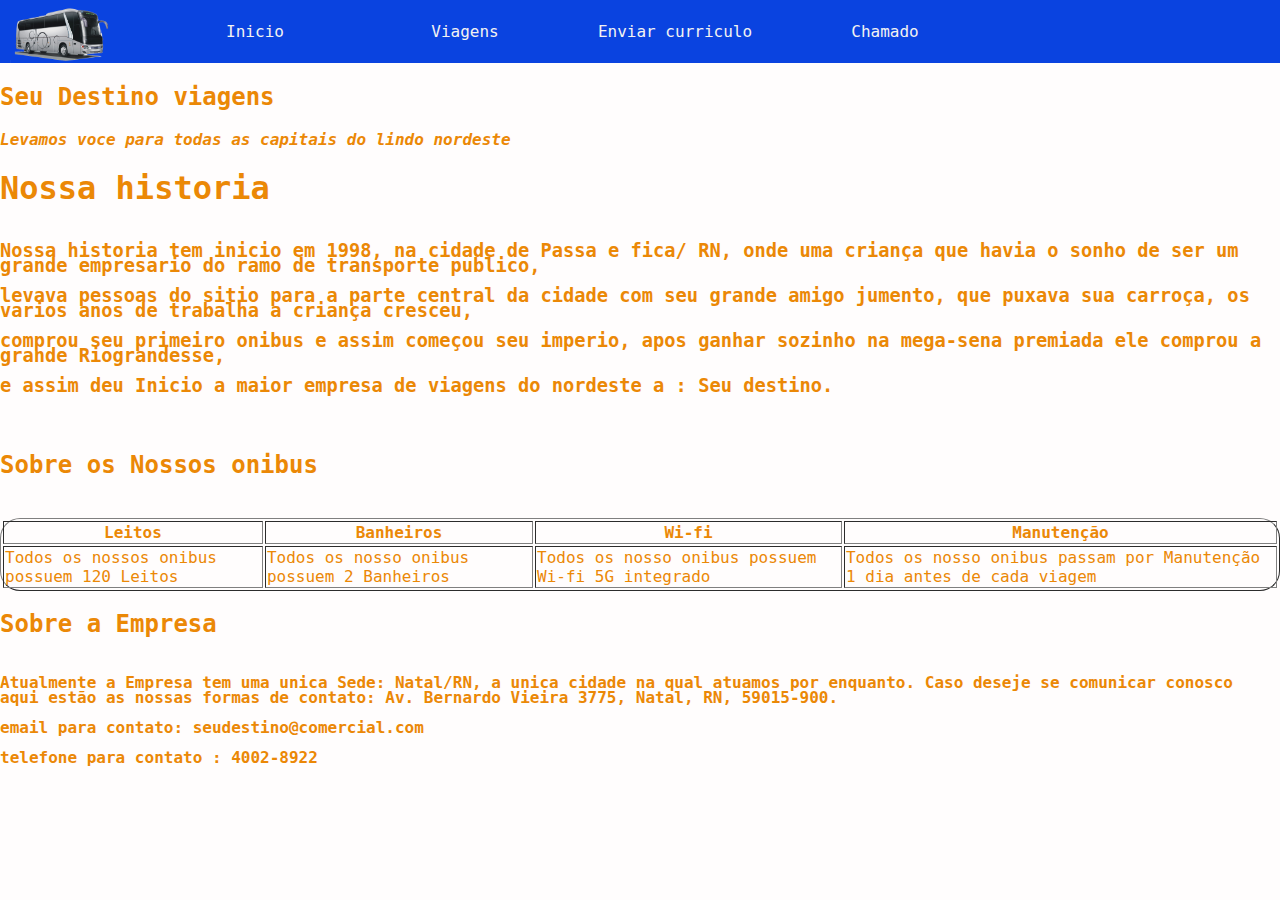
<file: index.html>
<html> 
<head>
	<title> Seu Destino </title> 
	</head>
	<body>
		
		<link rel="stylesheet" href="1°.css"> 
<div class="logo"> <a href="#"><img src="busão.png"></a>
</div>
		<nav>
			<ul>
				<li><a href="index.html">Inicio</a></li>
				<li><a href="viagens.html">Viagens</a></li>
                <li><a href="formualarios.html">Enviar curriculo</a></li>
                <li><a href="chamado.html">Chamado</a></li>
				
			  </ul>
			  </nav>
	<h2> Seu Destino viagens </h2> 
		<h4> <i> Levamos voce para todas as capitais do lindo nordeste </i></h4> 
         
    <h1> Nossa  historia</h1>  
		<h3><br>Nossa historia tem inicio em 1998, na cidade de Passa e fica/ RN, onde uma criança que havia o sonho de ser um grande empresario do ramo de transporte publico,</br> 
			<br>levava pessoas do sitio para a parte central da cidade com seu grande amigo jumento, que puxava sua carroça, os varios anos de trabalha a criança cresceu,</br> 
			<br>comprou seu primeiro onibus e assim começou seu imperio, apos ganhar sozinho na mega-sena premiada ele comprou a grande Riograndesse,</br>
			<br> e assim deu Inicio a maior empresa de viagens do nordeste a : Seu destino.</h3> </br>

			<h2> Sobre os Nossos onibus</h2>
			<br>
			<table border="1">
			<tr>
				<th> Leitos </th>
				<th> Banheiros </th>
				<th> Wi-fi </th>
				<th> Manutenção </th>
			</tr> 
			<tr>
				<td> Todos os nossos onibus possuem 120 Leitos </td>
				<td> Todos os nosso onibus possuem 2 Banheiros </td>
				<td> Todos os nosso onibus possuem Wi-fi 5G integrado</td>
				<td> Todos os nosso onibus passam por Manutenção 1 dia antes de cada viagem </td>

		</table>
	<h2> Sobre a Empresa </h2>
		<h4> <br>Atualmente a Empresa tem uma unica Sede: Natal/RN, a unica cidade na qual atuamos por enquanto. Caso deseje se comunicar conosco aqui estão as nossas formas de contato: Av. Bernardo Vieira 3775, Natal, RN, 59015-900. </br>
			<br>email para contato: seudestino@comercial.com </br>
			<br>telefone para contato : 4002-8922</br>
		</h4>
	</body>
</html>
</file>
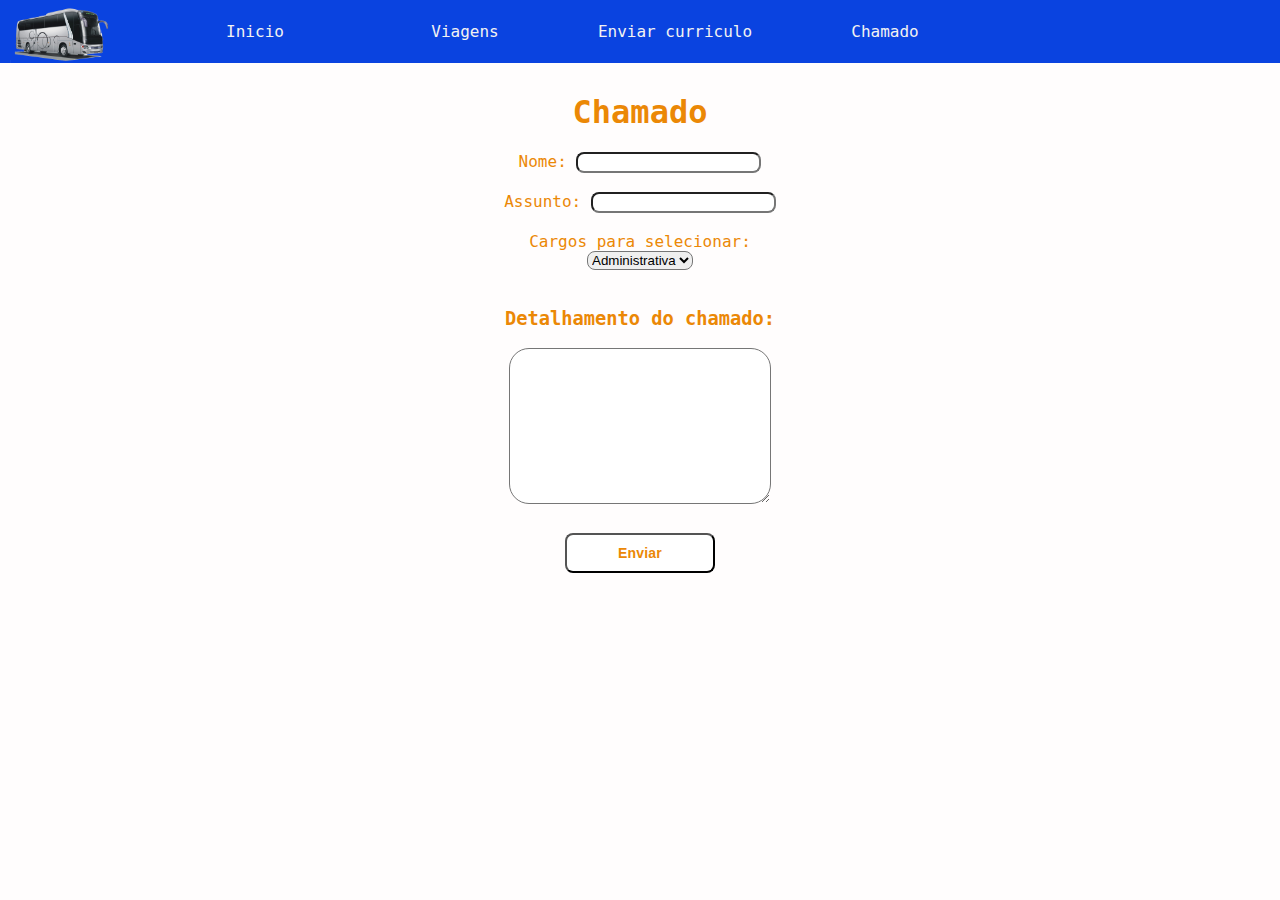
<file: chamado.html>
<html>
    <head>
        <title> Chamado </title>
        <meta charset="UTF-8">
        <meta name="viewport" content="width=device-width, initial-scale=1.0">
        <link href="https://fonts.googleapis.com/css?family=Baloo+2:400,500,700|Josefin+Sans:300,400,500,600,700&display=swap" rel="stylesheet">
        <link rel="stylesheet" href="2.css">
    </head>

    <body>
        <div class="logo"> <a href="#"><img src="busão.png"></a>
        </div>
        <nav>
			<ul>
				<li><a href="index.html">Inicio</a></li>
				<li><a href="viagens.html">Viagens</a></li>
                <li><a href="formualarios.html">Enviar curriculo</a></li>
                <li><a href="chamado.html">Chamado</a></li>
				
			  </ul>
			  </nav>
        <ul id="container"> 
        <h1>Chamado</h1>

        <form action="www.url.com" id="form1" name="form-login" method="POST" >

            <label for="Nome">
               Nome: <input type="text" id="nome" name="nome"/>
            </label>

            <br>
            <br>
                
            <label for="Assunto">
                Assunto: <input type="text" id="assunto" name="assunto"/>
            </label>

            <br>
            <br>

            <label for="Cargo">
                Cargos para selecionar: <br>
                <select id="car" name="Cargos">
                    <option value="adm"> Administrativa </option>
                    <option value="ge"> Gerencial </option>
                    <option value="op"> Operacional </option>
                </select>
            </label>

            <br>
            <br>

            <label for="Assunto">
                <h3> Detalhamento do chamado: </h3>
                <textarea name="Assunto" rows="10" cols="30"> </textarea>
            </label>

            <br>
            <br>

            <div id="divButton">
                <button>Enviar</button>
            </div>

        </form>

        </ul>
    </body>


</html>
</file>
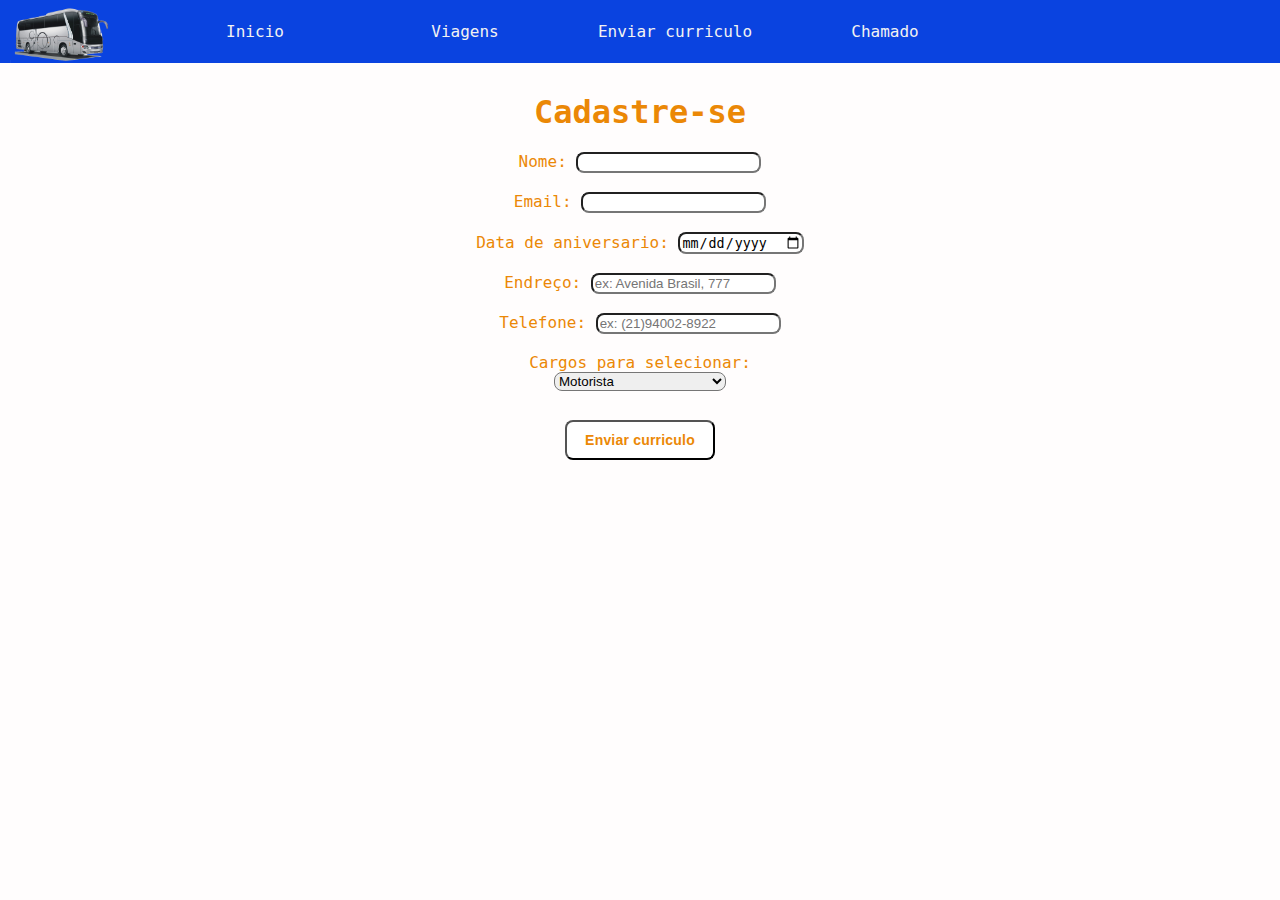
<file: formualarios.html>
<html>
    <head>
        <title> Cadastre-se </title>
        <meta charset="UTF-8">
        <meta name="viewport" content="width=device-width, initial-scale=1.0">
        <link href="https://fonts.googleapis.com/css?family=Baloo+2:400,500,700|Josefin+Sans:300,400,500,600,700&display=swap" rel="stylesheet">
        <link rel="stylesheet" href="1.css">
    </head>

    <body>
        <div class="logo"> <a href="#"><img src="busão.png"></a>
        </div>
        <nav>
			<ul>
				<li><a href="index.html">Inicio</a></li>
				<li><a href="viagens.html">Viagens</a></li>
                <li><a href="formualarios.html">Enviar curriculo</a></li>
                <li><a href="chamado.html">Chamado</a></li>
				
			  </ul>
			  </nav>
        <ul id="container">
        <h1>Cadastre-se</h1>

        <form action="www.url.com" id="form1" name="form-login" method="POST" >

            <label for="Nome">
               Nome: <input type="text" id="nome" name="nome"/>
            </label>

            <br>
            <br>

            <label for="Senha">
                Email: <input type="email" id="email" name="email"/>
            </label>

            <br>
            <br>

            <label for="Nascimento">
                Data de aniversario: <input type="date" id="nasc" name="nasc" min="1990-01-01"/>
            </label>

            <br>
            <br>

            <label for="Endereço">
                Endreço: <input type="end" id="end" name="end"
                placeholder="ex: Avenida Brasil, 777"
                />
            </label>

            <br>
            <br>

            <label for="Fone">
                Telefone: <input type="tel" id="tel" name="tel"
                placeholder="ex: (21)94002-8922"
                pattern="([0-9]){2}[0-9]{5}-[0-9]{4}"
                />
            </label>

            <br>
            <br>

            <label for="Cargo">
                Cargos para selecionar: <br>
                <select id="car" name="Cargos">
                    <option value="Mt"> Motorista </option>
                    <option value="Vp"> Venderdor de Passagens </option>
                    <option value="Sp"> Supervisor </option>
                    <option value="Ge"> Gerente </option>
                </select>
            </label>

            <br>
            <br>

            <button>Enviar curriculo</button>

        </form>
        </ul>
    </body>


</html>
</file>
<file: 1°.css>
body{
    background: rgb(255, 253, 253);
    color: rgb(235, 136, 6);

    margin: 0;
   
    font-family: monospace,italic;
}
<style>
body {
    margin: 0;
   
    font-family: monospace,italic;
}
nav{
    width: 100%;
    background: rgb(10, 67, 224);
    overflow: auto; 
}
ul{
    padding: 0;
    margin: 0 0 0 150px;
    list-style: none;
}
li{
    float: left;
}
.logo img{
    height: 65; 
    width: 100;
    position: absolute;
    margin-top: 0px;
    margin-left: 10px;
}
nav a {
    width: 180px;
    display: block;
    padding: 22px 15px;
    text-decoration: none;
    font-family: monospace,italic;
    color: #f2f2f2; 
    text-align: center;
} 
nav a:hover {
    background: rgb(235, 136, 6);
    transition: 0,5s;
    text-transform: initial;
} 
h3{
    line-height: 15px
}
table{
    border-radius: 20px;
}
h4{
    line-height: 15px
}
</style>
</file>
<file: 2.css>
body{
    background: rgb(255, 253, 253);
    color: rgb(235, 136, 6);

    margin: 0;
   
    font-family: monospace,italic
}
nav{
    width: 100%;
    background: rgb(10, 67, 224);
    overflow: auto; 
}
ul{
    padding: 0;
    margin: 0 0 0 150px;
    list-style: none;
}
li{
    float: left;
}
.logo img{
    height: 65;
    width: 100;
    position: absolute;
    margin-top: 0px;
    margin-left: 10px;
}
nav a {
    width: 180px;
    display: block;
    padding: 22px 15px;
    text-decoration: none;
    font-family: monospace,italic;
    color: #f2f2f2; 
    text-align: center;
} 
nav a:hover {
    background: rgb(235, 136, 6);
    transition: 0,5s;
    text-transform: initial;
} 
#container{
    width: 60%;
    max-width: 980px;

    text-align: center;

    margin: 30px auto;
}

button{
    width: 150px;
    height: 40px;

    background: rgb(255, 255, 255);
    color: rgb(235, 136, 6);

    border-radius: 8px;

    font-weight: bold;

    cursor: pointer;
    outline: none;

    font-size: 14px;
    line-height: 18px;
    font-weight: bold;
    letter-spacing: 0.2px;
    text-align: center;

    margin-top: 10px;
    margin-bottom: 20px;

}

button:hover{
    text-decoration: underline;
}

textarea{
    background: rgb(255, 255, 255);
    color: rgb(12, 12, 12);

    text-align: left;

    border-radius: 20px;
}

input{
    border-radius: 8px;
}

#car{
    border-radius: 8px;
}
</file>
<file: 1.css>
body{
    background: rgb(255, 253, 253);
    color: rgb(235, 136, 6);

    margin: 0;
   
    font-family: monospace,italic;
}
nav{
    width: 100%;
    background: rgb(10, 67, 224);
    overflow: auto; 
}
ul{
    padding: 0;
    margin: 0 0 0 150px;
    list-style: none;
}
li{
    float: left;
}
.logo img{
    height: 65;
    width: 100;
    position: absolute;
    margin-top: 0px;
    margin-left: 10px;
}
nav a {
    width: 180px;
    display: block;
    padding: 22px 15px;
    text-decoration: none;
    font-family: monospace,italic;
    color: #f2f2f2; 
    text-align: center;
} 
nav a:hover {
    background: rgb(235, 136, 6);
    transition: 0,5s;
    text-transform: initial;
} 
#container{
    width: 60%;
    max-width: 980px;

    text-align: center;

    margin: 30px auto;
}

button{
    width: 150px;
    height: 40px;

    background: rgb(255, 255, 255);
    color: rgb(235, 136, 6);

    border-radius: 8px;

    font-weight: bold;

    cursor: pointer;
    outline: none;

    font-size: 14px;
    line-height: 18px;
    font-weight: bold;
    letter-spacing: 0.2px;
    text-align: center;

    margin-top: 10px;
    margin-bottom: 20px;

}

button:hover{
    text-decoration: underline;
}

input{
    border-radius: 8px;
}


#car{
    border-radius: 8px;
}
</file>
